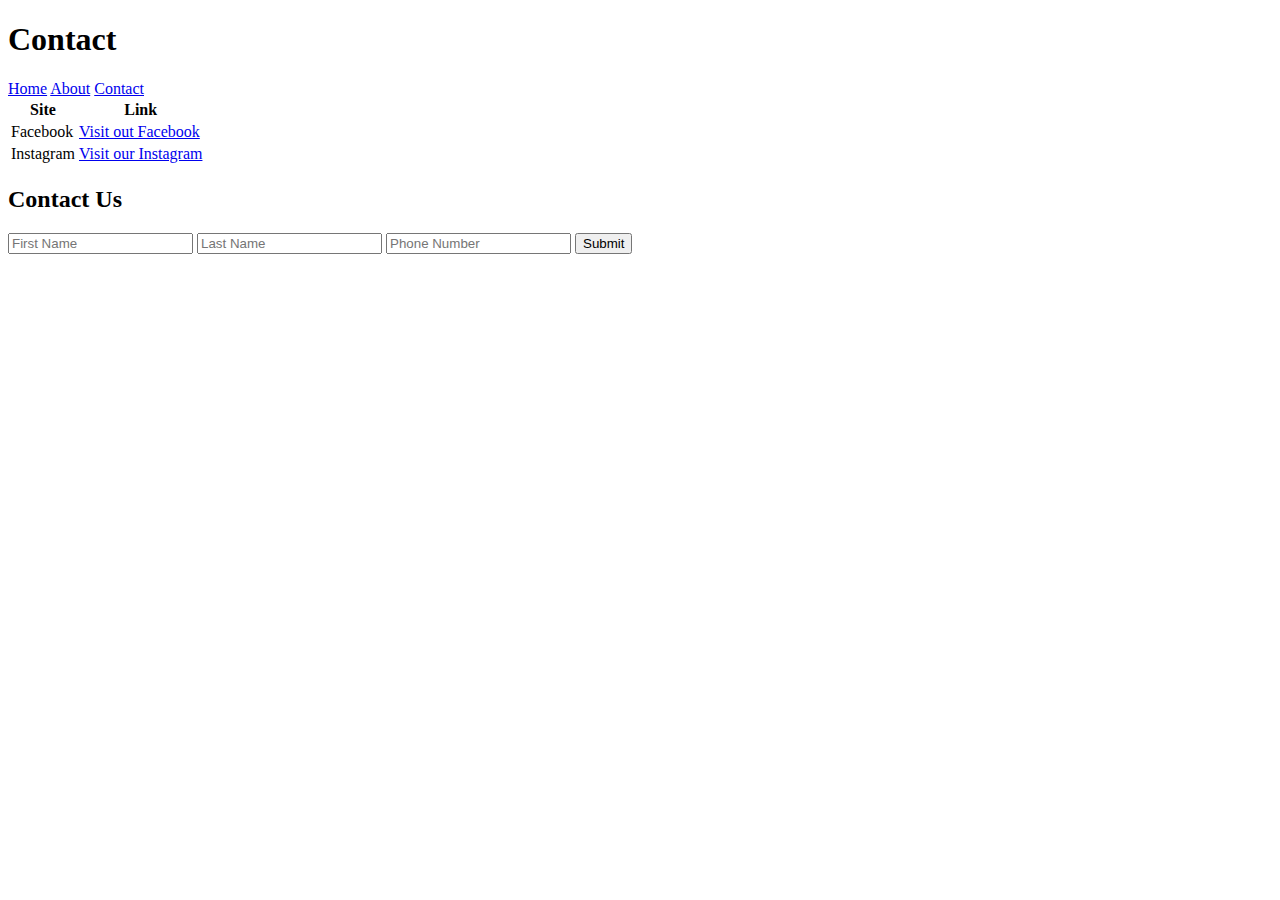
<file: contact.html>
<!DOCTYPE html>
<html lang="en">
<head>
    <meta charset="UTF-8">
    <meta http-equiv="X-UA-Compatible" content="IE=edge">
    <meta name="viewport" content="width=device-width, initial-scale=1.0">
    <title>Document</title>
</head>
<body>

  <h1>Contact</h1>

  <div>
    <a href="index.html">Home</a>
    <a href="about.html">About</a>
    <a href="contact.html">Contact</a>
    </div>
    
    <table>
      <tr>
        <th>Site</th>
        <th>Link</th>
      </tr>
      <tr>
        <td>Facebook</td>
        <td><a href="#">Visit out Facebook</a></td>
      </tr>
      <tr>
        <td>Instagram</td>
        <td><a href="#">Visit our Instagram</a></td>
      </tr>
    </table>

    <form>
      <h2>Contact Us</h2>
      <input type="text" name="firstName" placeholder="First Name">
      <input type="text" name="lastName" placeholder="Last Name">
      <input type="text" name="phone" placeholder="Phone Number">
      <input type="submit" value="Submit">
    </form>

</body>
</html>
</file>
